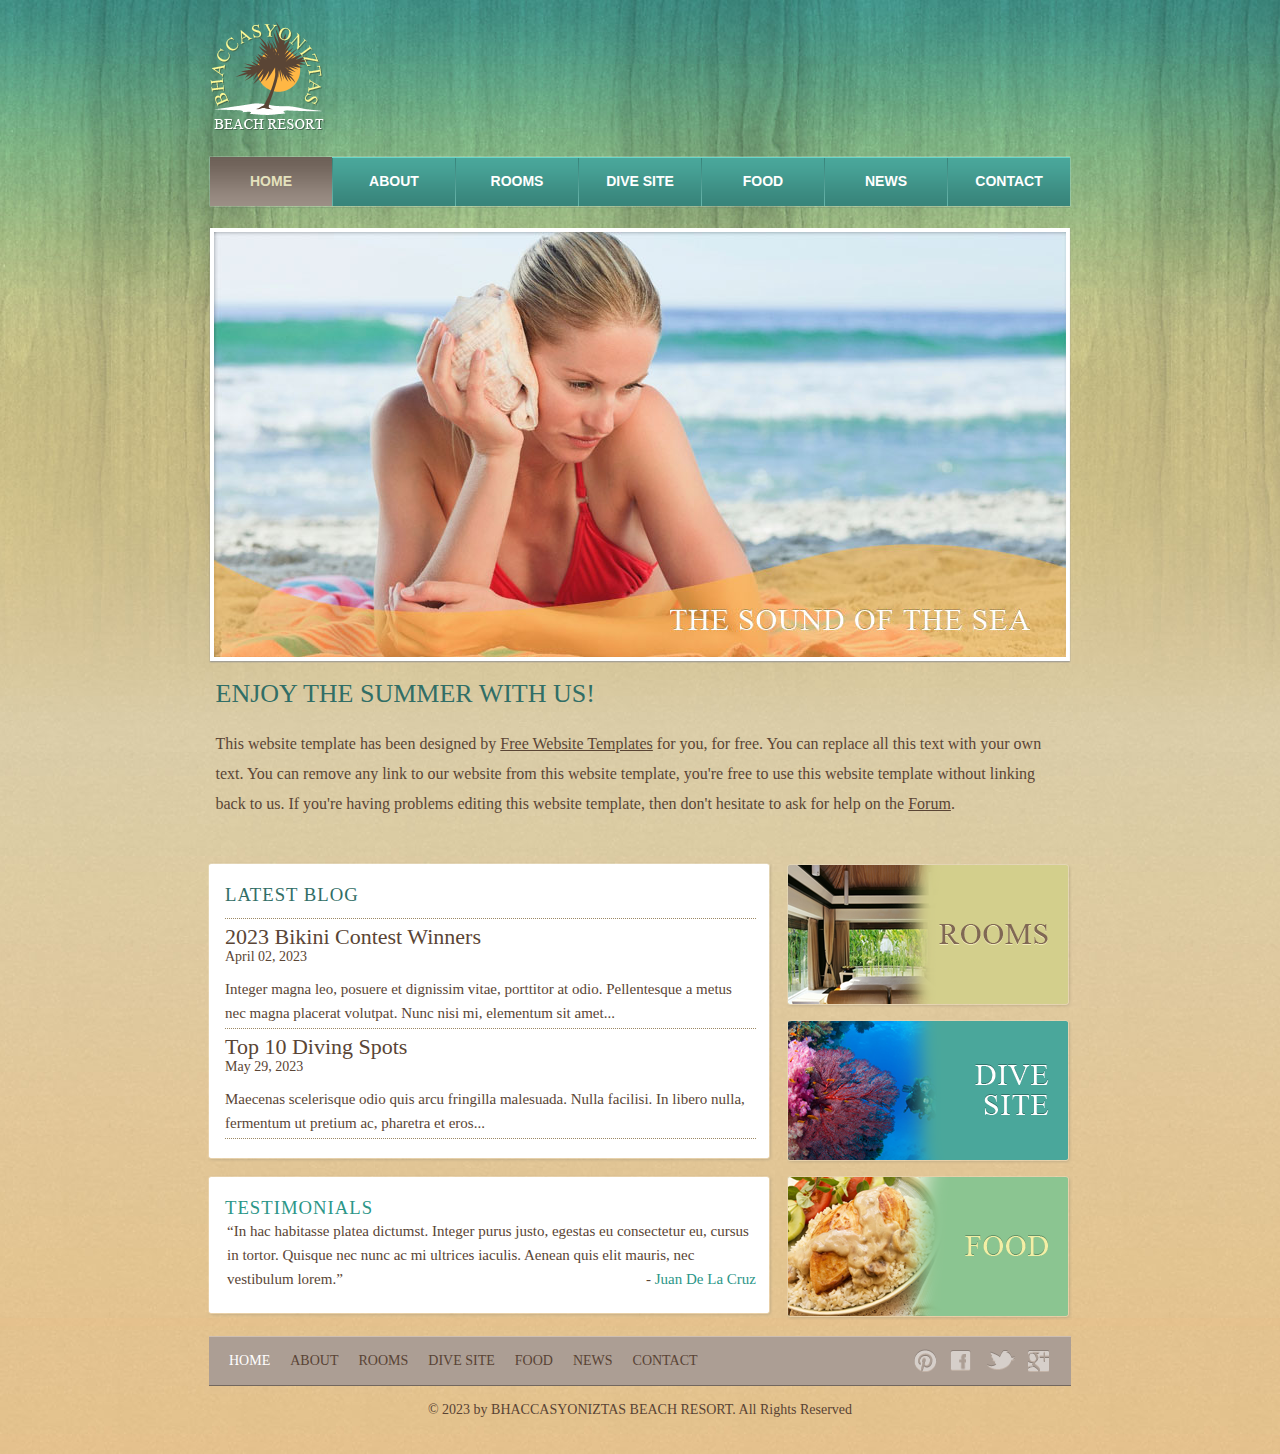
<file: beachresort/beachresort/index.html>
<!DOCTYPE html>
<!-- Website template by freewebsitetemplates.com -->
<html>
<head>
	<meta charset="UTF-8">
	<title>Bhaccasyoniztas Beach Resort Website Template</title>
	<link rel="stylesheet" href="css/style.css" type="text/css">
</head>
<body>
	<div id="background">
		<div id="page">
			<div id="header">
				<div id="logo">
					<a href="index.html"><img src="images/logo.png" alt="LOGO" height="112" width="118"></a>
				</div>
				<div id="navigation">
					<ul>
						<li class="selected">
							<a href="index.html">Home</a>
						</li>
						<li>
							<a href="about.html">About</a>
						</li>
						<li>
							<a href="rooms.html">Rooms</a>
						</li>
						<li>
							<a href="dives.html">Dive Site</a>
						</li>
						<li>
							<a href="foods.html">Food</a>
						</li>
						<li>
							<a href="news.html">News</a>
						</li>
						<li>
							<a href="contact.html">Contact</a>
						</li>
					</ul>
				</div>
			</div>
			<div id="contents">
				<div id="adbox">
					<img src="images/sea-sound.jpg" alt="Img">
					<h1>Enjoy the Summer with Us!</h1>
					<p>
						This website template has been designed by <a href="http://www.freewebsitetemplates.com/">Free Website Templates</a> for you, for free. You can replace all this text with your own text. You can remove any link to our website from this website template, you're free to use this website template without linking back to us. If you're having problems editing this website template, then don't hesitate to ask for help on the <a href="http://www.freewebsitetemplates.com/forums/">Forum</a>.
					</p>
				</div>
				<div id="main">
					<div class="box">
						<div>
							<div>
								<h3>Latest Blog</h3>
								<ul>
									<li>
										<h4><a href="news.html">2023 Bikini Contest Winners</a></h4>
										<span>April 02, 2023</span>
										<p>
											Integer magna leo, posuere et dignissim vitae, porttitor at odio. Pellentesque a metus nec magna placerat volutpat. Nunc nisi mi, elementum sit amet...
										</p>
									</li>
									<li>
										<h4><a href="news.html">Top 10 Diving Spots</a></h4>
										<span>May 29, 2023</span>
										<p>
											Maecenas scelerisque odio quis arcu fringilla malesuada. Nulla facilisi. In libero nulla, fermentum ut pretium ac, pharetra et eros...
										</p>
									</li>
								</ul>
							</div>
						</div>
					</div>
					<div id="testimonials" class="box">
						<div>
							<div>
								<h3>Testimonials</h3>
								<p>
									“In hac habitasse platea dictumst. Integer purus justo, egestas eu consectetur eu, cursus in tortor. Quisque nec nunc ac mi ultrices iaculis. Aenean quis elit mauris, nec vestibulum lorem.” <span>- <a href="index.html">Juan De La Cruz</a></span>
								</p>
							</div>
						</div>
					</div>
				</div>
				<div id="sidebar">
					<div class="section">
						<a href="rooms.html"><img src="images/rooms.png" alt="Img"></a>
					</div>
					<div class="section">
						<a href="dives.html"><img src="images/dive-site.png" alt="Img"></a>
					</div>
					<div class="section">
						<a href="foods.html"><img src="images/food.png" alt="Img"></a>
					</div>
				</div>
			</div>
		</div>
		<div id="footer">
			<div>
				<ul class="navigation">
					<li class="active">
						<a href="index.html">Home</a>
					</li>
					<li>
						<a href="about.html">About</a>
					</li>
					<li>
						<a href="rooms.html">Rooms</a>
					</li>
					<li>
						<a href="dives.html">Dive Site</a>
					</li>
					<li>
						<a href="foods.html">Food</a>
					</li>
					<li>
						<a href="news.html">News</a>
					</li>
					<li>
						<a href="contact.html">Contact</a>
					</li>
				</ul>
				<div id="connect">
					<a href="http://pinterest.com/fwtemplates/" target="_blank" class="pinterest"></a> <a href="http://freewebsitetemplates.com/go/facebook/" target="_blank" class="facebook"></a> <a href="http://freewebsitetemplates.com/go/twitter/" target="_blank" class="twitter"></a> <a href="http://freewebsitetemplates.com/go/googleplus/" target="_blank" class="googleplus"></a>
				</div>
			</div>
			<p>
				© 2023 by BHACCASYONIZTAS BEACH RESORT. All Rights Reserved
			</p>
		</div>
	</div>
</body>
</html>
</file>
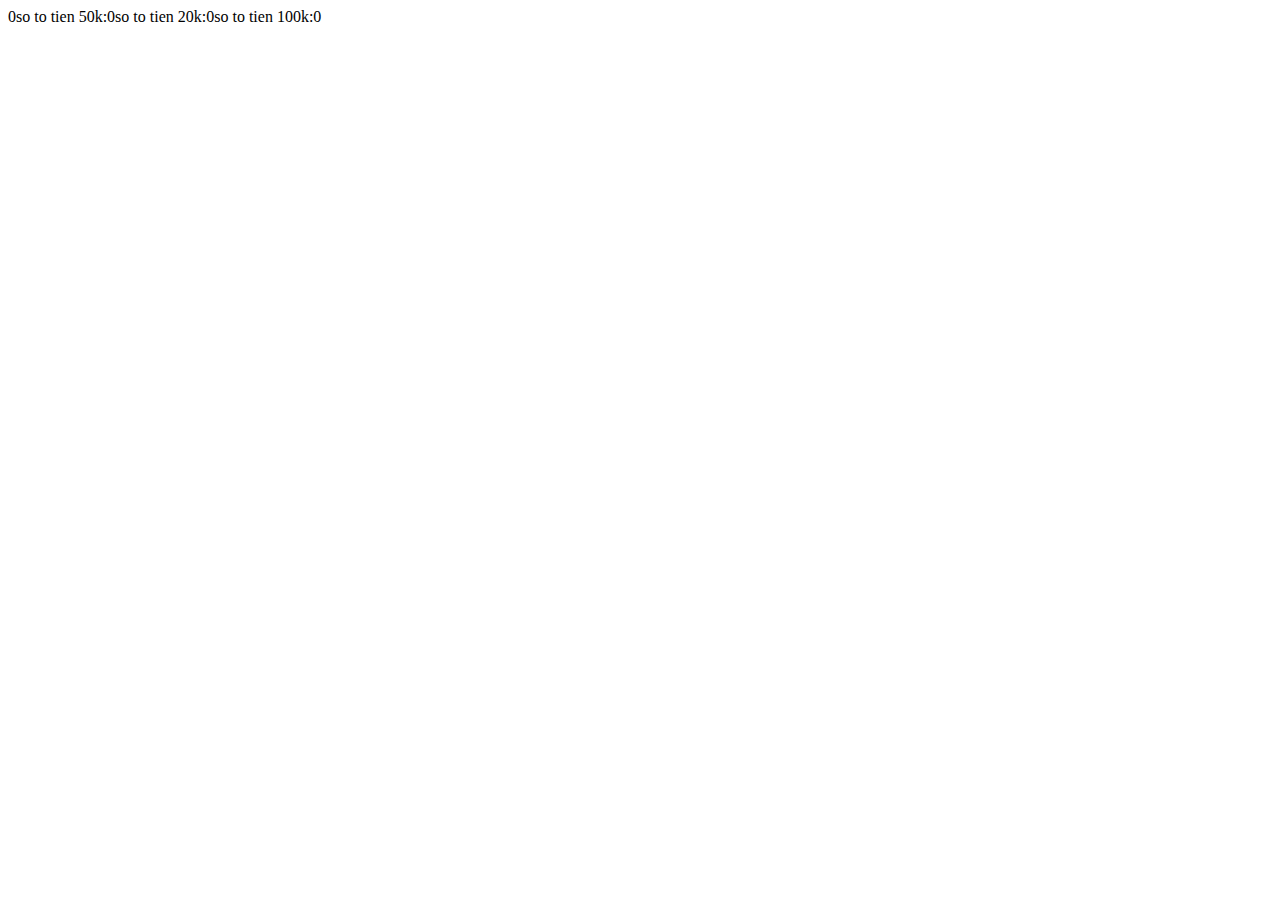
<file: season2_var/BT/index.html>
<!DOCTYPE html>
<html lang="en">
<head>
    <meta charset="UTF-8">
    <meta name="viewport" content="width=device-width, initial-scale=1.0">
    <title>Document</title>
</head>
<body>
    <script src="ss2-4.js"></script>
</body>
</html>
</file>
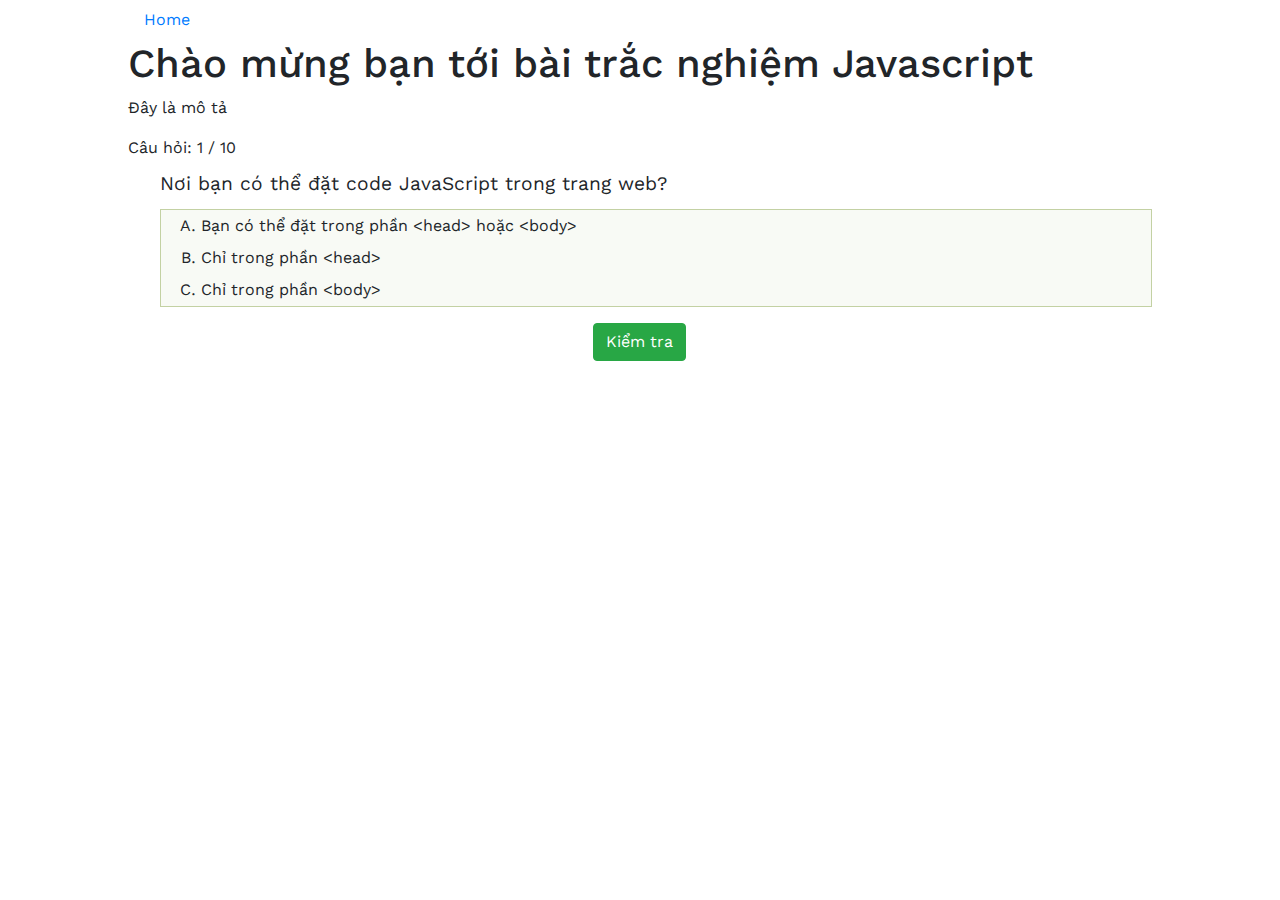
<file: trac-nghiem-js-html-css-master/trac-nghiem-js-html-css-master/index.html>
<!DOCTYPE html>
<html lang="en">

<head>
  <meta charset="UTF-8">
  <meta name="viewport" content="width=device-width, initial-scale=1.0">
  <meta http-equiv="X-UA-Compatible" content="ie=edge">
  <title>Trắc nghiệm Javascript</title>
  <link href="https://fonts.googleapis.com/css?family=Work+Sans&display=swap" rel="stylesheet">
  <link rel="stylesheet" href="https://stackpath.bootstrapcdn.com/bootstrap/4.3.1/css/bootstrap.min.css" integrity="sha384-ggOyR0iXCbMQv3Xipma34MD+dH/1fQ784/j6cY/iJTQUOhcWr7x9JvoRxT2MZw1T" crossorigin="anonymous">
  <link rel="stylesheet" href="css/all.min.css">
  <link rel="stylesheet" href="https://cdnjs.cloudflare.com/ajax/libs/animate.css/3.7.2/animate.min.css">
  <link rel="stylesheet" href="style.css">
</head>

<body>
  <div id="container">
    <nav class="nav">
      <a class="nav-link active" href="">Home</a>
    </nav>
    <div id="introduction">
      <h1>Chào mừng bạn tới bài trắc nghiệm Javascript</h1>
      <p>Đây là mô tả</p>
    </div>
    <div id="playing">
      <div id="content">
        <div>Câu hỏi: <span id="indexQuestion"></span> / <span id="totalQuestion"></span></div>
        <div class="content-question-answer">
          <div id="contentQuestion"></div>
          <div>
            <ol id="answerQuestion" type="A">

            </ol>
          </div>
        </div>
      </div>
      <div class="result-and-button">
        <div id="rightAnswer" class="alert alert-success animated bounceIn duration-05s">
          <div>Yeahhh! Chính xác</div>
        </div>
        <div id="wrongAnswer" class="alert alert-danger animated bounce">
          <div>Trả lời không đúng</div>
        </div>
        <div id="needAnswer" class="alert alert-warning animated zoomIn duration-05s">
          Chưa trả lời mà <i class="far fa-2x fa-meh"></i>
        </div>
        <div id="submitAnswer">
          <button type="button" id="btnSubmitAnswer" class="btn btn-success btn-center" onclick="submitAnswer()">Kiểm tra</button>
          <button type="button" id="btnNextQuestion" class="btn btn-primary btn-center" onclick="nextQuestion()">Kế tiếp</button>
        </div>
      </div>
    </div>
    
    <div id="result">
      <div class="alert alert-success" role="alert">
        <h4 class="alert-heading">Chúc mừng!</h4>
        <p id="userResult"></p>
      </div>
      <div>
        <button type="button" class="btn btn-primary" onclick="newGame()">New game</button>
      </div>
    </div>
  </div>

  <script src="trac-nghiem.js"></script>
</body>

</html>
</file>
<file: beachresort/beachresort/css/style.css>
/* Website template by freewebsitetemplates.com */
body {
	background: #ffb744 url(../images/bg-body.jpg) repeat left bottom;
	font-family: "Times New Roman", Times, serif;
	margin: 0;
}
#background {
	background: url(../images/bg-pattern.jpg) repeat-x center top;
	min-height: 1318px;
}
#page {
	width: 960px;
	margin: 0 auto;
}
img {
	border: 0;
}
/*------------------------------ Sprites ------------------------------*/
#navigation li, #navigation li a:hover, #navigation li.selected a {
	background-image: url(../images/bg-menu.png);
	background-repeat: repeat-x;
}
#contents div.box, #contents div.box > div, #contents div.body {
	background-image: url(../images/content-box.png);
	background-repeat: no-repeat;
}
#main div.box, #main div.box > div, #main div.box > div > div {
	background-image: url(../images/bg-box.png);
	background-repeat: no-repeat;
}
/*------------------------------ HEADER ------------------------------*/
#header {
	margin-bottom: 20px;
	padding-top: 20px;
}
/** Logo **/
#logo {
	float: left;
	margin-bottom: 20px;
	margin-left: 49px;
}
/** Navigation **/
#navigation {
	background: url(../images/bg-navigation.png) no-repeat;
	clear: both;
	height: 50px;
	width: 860px;
	margin: 0 auto;
	padding: 1px;
}
#navigation ul {
	display: inline-block;
	width: 860px;
	list-style: none;
	margin: 0;
	padding: 0;
}
#navigation li {
	float: left;
	background-position: 0 -118px;
	background-repeat: no-repeat;
	height: 49px;
	width: 122px;
	margin: 0;
	padding-left: 1px;
	text-align: center;
}
#navigation li:first-child {
	background: none;
	margin-left: 0;
	padding-left: 0;
}
#navigation li a {
	color: #fff;
	display: block;
	font: bold 14px/48px Arial, Helvetica, sans-serif;
	height: 49px;
	text-decoration: none;
	text-transform: uppercase;
}
#navigation li a:hover {
	background-position: 0 -59px;
	color: #6d6157;
}
#navigation li.selected a {
	background-position: 0 0;
	color: #e4e1bd;
}
/*------------------------------ CONTENTS ------------------------------*/
#contents {
	display: inline-block;
	width: 865px;
	padding: 0 47px;
}
#contents h1 {
	color: #316e66;
	font: 26px/30px "Times New Roman", Times, serif;
	margin: 18px 0 20px;
	padding-left: 2px;
	text-transform: uppercase;
}
#contents div.body h1, #contents h2 {
	color: #316e66;
	font: 30px/30px "Times New Roman", Times, serif;
	margin: 0 0 18px;
	text-transform: uppercase;
}
#contents h2 {
	font-size: 22px;
	margin: 0 0 30px;
}
#contents h2 a {
	color: #2c9688;
	text-decoration: none;
}
#contents p {
	color: #5a4535;
	font-size: 15px;
	line-height: 30px;
	margin: 0;
	padding: 0 0 24px 2px;
}
#contents p a {
	color: #5a4535;
}
#contents p a:hover, #news div.sidebar ul li a:hover {
	color: #917157;
}
/** box-shadow **/
#contents div.box {
	background-position: left bottom;
	margin-bottom: 20px;
	margin-left: 1px;
	padding: 0 0 6px;
}
#contents div.box > div {
	background-position: -1745px top;
	padding: 6px 0 0;
}
#contents div.body {
	background-position: -871px top;
	background-repeat: repeat-y;
	min-height: 980px;
	padding: 30px 40px 0;
}
/** Adbox **/
#adbox {
	background: url(../images/bg-adbox.png) no-repeat left top;
	width: 852px;
	margin: 0 auto;
	padding: 4px 5px 18px;
}
#adbox p {
	font-size: 16px;
}
.ads {
	float: right;
	width: 220px;
	border-left: 1px solid #bbbbbb;
	margin-left: 20px;
	padding-left: 20px;
}
hr {
	border:0;
	border-top: 1px solid #bbbbbb;
	margin-bottom: 30px;
}
/** MAIN **/
#main {
	float: left;
	min-height: 100px;
	width: 566px;
}
#main div.box {
	background-position: left bottom;
	margin-bottom: 12px;
	padding: 0 0 6px;
}
#main div.box > div {
	background-position: -1145px top;
	padding: 6px 0 0;
}
#main div.box > div > div {
	background-position: -572px top;
	background-repeat: repeat-y;
	padding: 17px;
}
#main div.box h3 {
	color: #316e66;
	font-weight: normal;
	letter-spacing: 1px;
	border-bottom: 1px dotted #9c8964;
	margin: 0;
	padding: 0 0 12px;
	text-transform: uppercase;
}
#main div.box h4 {
	font: 22px/24px "Times New Roman", Times, serif;
	font-weight: normal;
	margin: 6px 0 0;
}
#main div.box h4 a {
	color: #5a4535;
	text-decoration: none;
}
#main div.box ul {
	list-style: none;
	margin: 0;
	padding: 0;
}
#main div.box ul li {
	border-bottom: 1px dotted #9c8964;
}
#main div.box ul li span {
	color: #5a4535;
	display: block;
	font-size: 14px;
	margin-bottom: 12px;
}
#main div.box ul li p {
	line-height: 24px;
	padding: 0 0 3px;
}
/** SIDEBAR **/
#sidebar {
	float: right;
	height: auto;
	width: 285px;
}
#sidebar div.section {
	height: 144px;
	margin-bottom: 12px;
}
#sidebar div.section:first-child {
	padding: 3px 0 0;
}
#sidebar div.section > a:hover {
	filter:alpha(opacity=60);
	opacity: 0.6;
}
/** testimonials **/
#contents div#testimonials h3 {
	color: #2c9688;
	font-weight: normal;
	letter-spacing: 1px;
	border-bottom: 0;
	padding-bottom: 0;
}
#testimonials p {
	display: inline-block;
	line-height: 24px;
	padding-bottom: 3px;
}
#testimonials p span {
	float: right;
}
#testimonials p span a {
	color: #2c9688;
	text-decoration: none;
}
#testimonials p span a:hover {
	color: #2c9688;
}
/** Rooms, Foods Dive Sites **/
#rooms, #foods, #sites {
	list-style: none;
	margin: 0;
	padding: 0;
}
#rooms li, #foods li, #sites li {
	display: inline-block;
	width: 784px;
	border-top: 1px solid #b7b7b7;
	padding: 30px 0;
	position: relative;
}
#rooms li:first-child, #foods li:first-child, #sites li:first-child {
	border-top: 0;
}
#rooms li img {
	float: left;
	border: 1px solid #2c9688;
	margin-right: 15px;
}
#rooms .rate {
	color: #316e66;
	display: inline-block;
	font: 16px/35px "Times New Roman", Times, serif;
	height: 35px;
	width: 138px;
	border: 1px solid #5a4535;
	text-align: center;
	position: absolute;
	bottom: 30px;
}
/** Food **/
#foods li > div.infos {
	height: 169px;
	width: 780px;
	position: relative;
}
#foods li > div.infos p {
	background: url(../images/bg-foodDetail.png) repeat;
	color: #316e66;
	display: none;
	height: 60px;
	width: 740px;
	padding: 6px 20px 0;
	position: absolute;
	left: 0;
	bottom: 0;
}
#foods li > div.infos p span {
	display: block;
	font: 22px/22px "Times New Roman", Times, serif;
}
#foods li > div.infos:hover span.cover {
	background: url(../images/bg-foodInfos.png) repeat;
	display: inline-block;
	height: 100%;
	width: 100%;
	position: absolute;
	left: 0;
	top: 0;
}
#foods li > div.infos:hover p {
	display: block;
}
/** Dive Site **/
#sites li {
	padding-bottom: 0;
}
#sites li img {
	float: right;
	border: 1px solid #2c9688;
	margin-left: 15px;
}
/** News **/
#news {
	display: inline-block;
	width: 784px;
}
#news > div {
	width: 560px;
	border-right: 1px solid #bbbbbb;
	padding-right: 35px;
}
#news > div img {
	border: 1px solid #2c9688;
	margin-bottom: 20px;
}
#news > div h2 {
	margin-bottom: 12px;
}
#news > div span {
	color: #5a4535;
	display: block;
	font: 15px/24px "Times New Roman", Times, serif;
	margin-bottom: 30px;
}
#news > div span.author {
	color: #2c9688;
	display: block;
	font-size: 14px;
	margin-bottom: 20px;
}
#news div.sidebar {
	float: right;
	width: 160px;
	border: 0;
	padding: 0;
}
#news div.sidebar h3 {
	color: #2c9688;
	font-size: 20px;
	font-weight: normal;
	border-top: 1px solid #b7b7b7;
	margin: 0 0 12px;
	padding-top: 18px;
	text-transform: uppercase;
}
#news div.sidebar h3:first-child {
	border: 0;
	padding-top: 0px;
}
#news div.sidebar ul {
	list-style: none;
	margin: 0 0 8px;
	padding: 0;
}
#news div.sidebar ul li a {
	color: #5a4535;
	display: inline-block;
	font-size: 15px;
	margin-bottom: 6px;
	text-decoration: none;
}
#news ul li {
	margin-bottom: 12px;
}
/** Contact **/
#contact form {
	float: right;
	color: #5a4535;
	height: 320px;
	width: 420px;
	border: 1px solid #5a4535;
	padding: 19px 19px 6px;
}
#contact form table {
	border-collapse: collapse;
}
#contact form table td {
	padding-bottom: 6px;
}
#contact table td:first-child {
	font-size: 14px;
	line-height: 30px;
	width: 180px;
	text-transform: uppercase;
}
#contact table td.txtarea {
	vertical-align: top;
}
#contact form input {
	height: 17px;
	line-height: 17px;
	width: 278px;
	border: 1px solid #5a4535;
	border-radius: 2px;
}
#contact textarea {
	height: 143px;
	line-height: 17px;
	width: 338px;
	border: 1px solid #5a4535;
	border-radius: 2px;
	overflow: auto;
	resize: none;
}
#contact input.btn {
	background: url(../images/btn-send.png) no-repeat -70px 0;
	cursor: pointer;
	height: 26px;
	width: 60px;
	border: 0;
	padding: 0;
	margin: 0;
}
#contact input.btn:hover {
	background-position: 0 0;
}
#contact p span {
	display: block;
	text-transform: uppercase;
}
/*------------------------------ FOOTER ------------------------------*/
#footer {
	color: #594334;
	font-size: 14px;
	line-height: 48px;
	margin: -38px 0 20px;
	padding-top: 42px;
	text-transform: uppercase;
}
#footer > div {
	background-color: #ac9e94;
	height: 48px;
	width: 822px;
	border-bottom: 1px solid #72675f;
	border-top: 1px solid #cdbeb2;
	margin: 0 auto;
	padding: 0 20px;
	text-align: right;
}
#footer ul.navigation {
	float: left;
	display: inline-block;
	list-style: none;
	margin: 0;
	padding: 0;
}
#footer ul.navigation li {
	float: left;
	margin-right: 10px;
}
#footer ul.navigation li a {
	color: #594334;
	padding: 0 5px;
	text-decoration: none;
}
#footer ul.navigation li:first-child a {
	border-left: 0;
	padding-left: 0;
}
#footer ul.navigation li a:hover {
	color: #eee7c3;
}
#footer ul.navigation li.active a {
	color: #fff;
}
#footer p {
	margin: 0;
	text-align: center;
	text-transform: none;
}
/** Connect **/
#connect {
	float: right;
	display: inline-block;
	line-height: 26px;
	margin: 12px 0 0;
}
#connect a {
	background: url(../images/icons.png) no-repeat;
	display: inline-block;
	height: 23px;
	width: 23px;
	margin-left: 10px;
}
#connect a.pinterest {
	background-position: 0 -33px;
}
#connect a.facebook {
	background-position: 0 -98px;
}
#connect a.twitter {
	background-position: 0 -164px;
	width: 28px;
}
#connect a.googleplus {
	background-position: 0 -230px;
}
#connect a.pinterest:hover {
	background-position: 0 0;
}
#connect a.facebook:hover {
	background-position: 0 -65px;
}
#connect a.twitter:hover {
	background-position: 0 -131px;
}
#connect a.googleplus:hover {
	background-position: 0 -197px;
}
</file>
<file: trac-nghiem-js-html-css-master/trac-nghiem-js-html-css-master/style.css>
body {
    font-family: 'Work Sans', sans-serif;
}

#container {
    width: 80%;
    margin: auto;
}

.content-question-answer {
    padding-left: 2em;
}

#answerQuestion {
    border: 1px solid #C3D1A3;
    background: #F8FAF5;
}

ol li:hover {
    background: #ebf5de;
}
.hidden{
    display: none;
}
.w-100p{
    width: 100%;
}

input:checked ~ label {
    background: #28a745;
    color:#fff;
}
.result-and-button{
    width:60%;
    margin: auto;
}
.btn-center{
    margin: auto;
}
#contentQuestion{
    font-size: larger;
    margin: 10px 0;
}

#userResult{
    font-size: large;
    margin: 10px 0;
}
.duration-05s{
    animation-duration: 0.5s;
}

@media screen and (max-width: 600px) {
    #container {
        width: 100%;
        margin: auto;
    }
    .content-question-answer {
        padding-left: 0em;
    }
}
</file>
